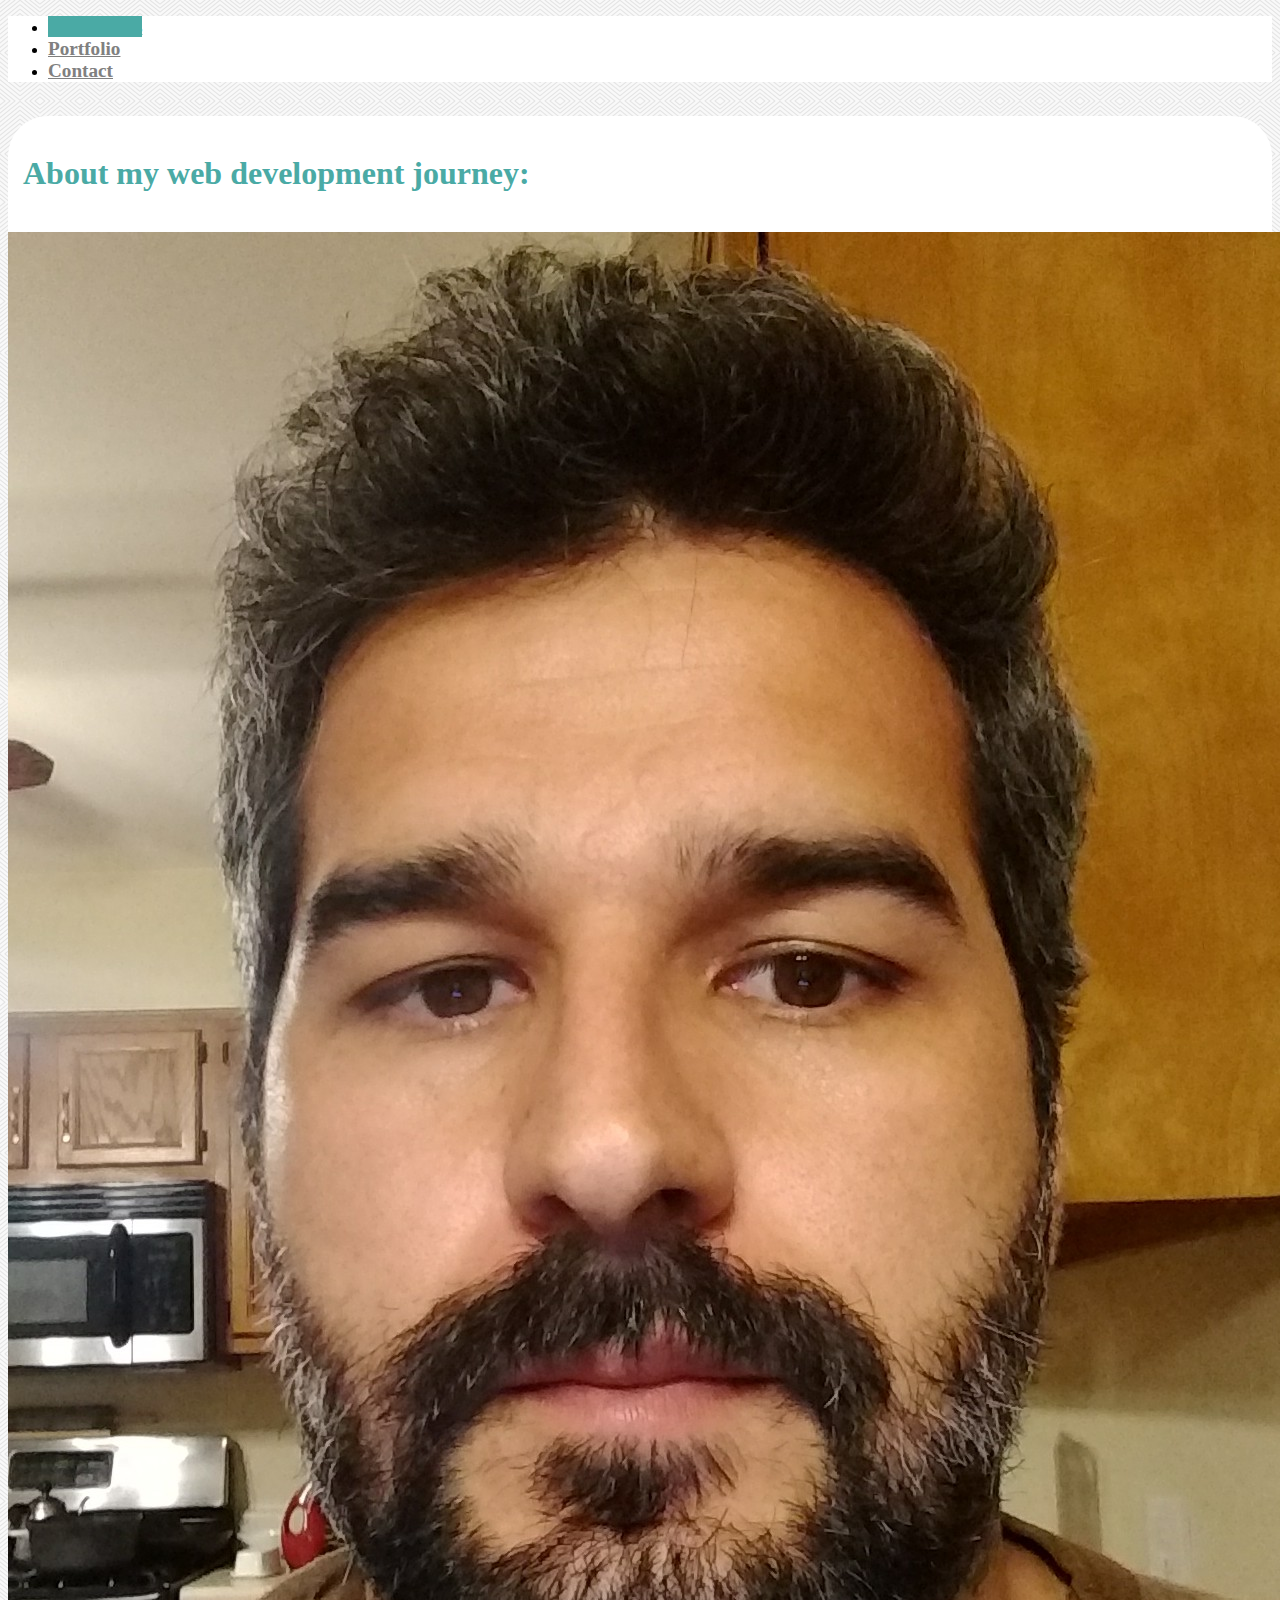
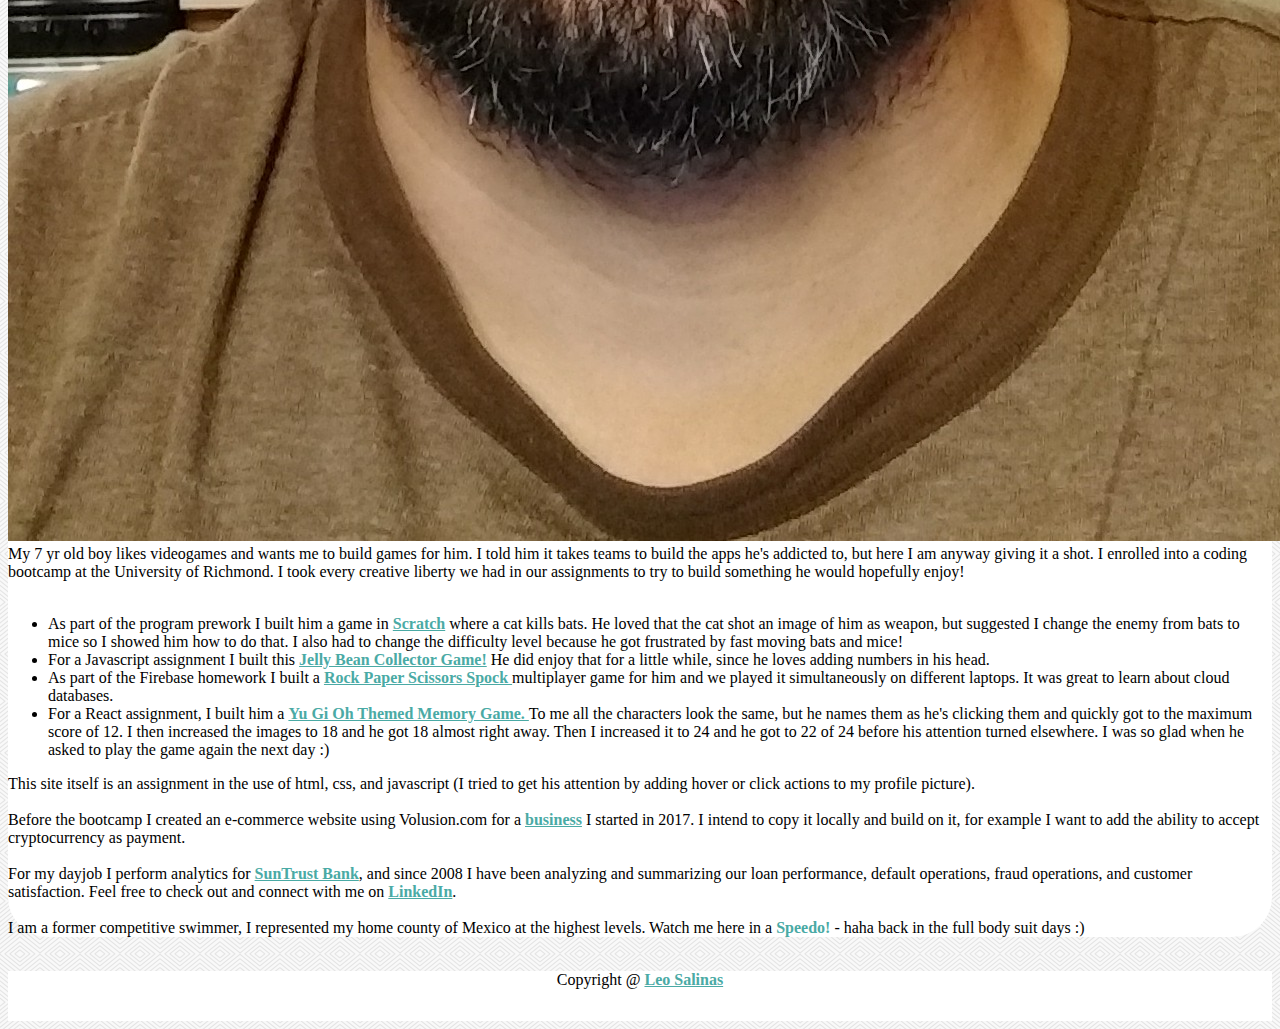
<file: index.html>
<!doctype html>
<html lang="en">

<head>
  <!-- Required meta tags -->
  <meta charset="utf-8">
  <meta name="viewport" content="width=device-width, initial-scale=1, shrink-to-fit=no">

  <!-- Bootstrap CSS -->
  <link rel="stylesheet" href="https://stackpath.bootstrapcdn.com/bootstrap/4.1.1/css/bootstrap.min.css" integrity="sha384-WskhaSGFgHYWDcbwN70/dfYBj47jz9qbsMId/iRN3ewGhXQFZCSftd1LZCfmhktB"
    crossorigin="anonymous">
  <link rel="stylesheet" type="text/css" href="assets/css/style.css">
  <title>My Bootstrapped Portfolio</title>

</head>



<header>

  <div class="container">

    <ul class="nav nav-pills nav-fill navbar-light" style="background-color: #ffffff;">
      <li class="nav-item">
        <a class="nav-link active" href="index.html" style="background-color:#4aaaa5; font-weight:bolder; font-size:larger">
          Leo Salinas</a>
      </li>
      <li class="nav-item">
        <a class="nav-link" href="portfolio.html" style="color: gray; font-weight:bolder; font-size:larger">Portfolio</a>
      </li>
      <li class="nav-item ">
        <a class="nav-link" href="contact.html" style="color: gray; font-weight:bolder; font-size:larger">Contact</a>
      </li>
      <!-- <li class="nav-item ">
        <a class="nav-link" href="rateme.html" style="color: gray; font-weight:bolder; font-size:larger">Rate me</a>
      </li> -->
    </ul>

  </div>

  <br>

</header>

<!-- *********************************** CHANGING BODY ******************************************************* -->

<body background="assets/images/whirlpool.png">

  <div class="container" style="background-color:#ffffff">
    <div class="row">
      <div class="page-header" style="color:#4aaaa5; font-weight:bolder; margin-left: 15px">
        <br>
        <h1>About my web development journey:</h1>
      </div>
      <br>
    </div>
    <div class="row">
      <div class="col-md-3">
        <img class="img-fluid" src="assets/images/default.jpg" onmouseover="hoverpic(this);" onmouseout="unhover(this);" onclick="clickpic(this);">
      </div>


      <div class="col-md-9">

        My 7 yr old boy likes videogames and wants me to build games for him. I told him it takes teams to build the apps he's addicted
        to, but here I am anyway giving it a shot. I enrolled into a coding bootcamp at the University of Richmond. I took
        every creative liberty we had in our assignments to try to build something he would hopefully enjoy!
        <br></br>

        <ul>
          <li>As part of the program prework I built him a game in
            <a href="https://scratch.mit.edu/projects/217955888/"> Scratch</a> where a cat kills bats. He loved that the cat shot an image of him as weapon, but suggested I change
            the enemy from bats to mice so I showed him how to do that. I also had to change the difficulty level because
            he got frustrated by fast moving bats and mice!</li>
          <li>For a Javascript assignment I built this
            <a href="https://salinasleo.github.io/unit-4-game/">Jelly Bean Collector Game!</a> He did enjoy that for a little while, since he loves adding numbers in his head.</li>
          <li>As part of the Firebase homework I built a
            <a href="https://salinasleo.github.io/RPSLS-Multiplayer/"> Rock Paper Scissors Spock </a> multiplayer game for him and we played it simultaneously on different laptops.
            It was great to learn about cloud databases.</li>
          <li>For a React assignment, I built him a
            <a href="https://salinasleo.github.io/clickyreact/"> Yu Gi Oh Themed Memory Game. </a>To me all the characters look the same, but he names them as he's clicking
            them and quickly got to the maximum score of 12. I then increased the images to 18 and he got 18 almost
            right away. Then I increased it to 24 and he got to 22 of 24 before his attention turned elsewhere. I was so
            glad when he asked to play the game again the next day :)
          </li>
        </ul>


        This site itself is an assignment in the use of html, css, and javascript (I tried to get his attention by adding hover or click actions to my profile picture).
        <br>
        <br> Before the bootcamp I created an e-commerce website using Volusion.com for a
        <a href="http://www.poppedamaranth.com">business</a> I started in 2017. I intend to copy it locally and build on it, for example I want to add the ability
        to accept cryptocurrency as payment.
        <br>
        <br> For my dayjob I perform analytics for
        <a href="http://www.suntrust.com">SunTrust Bank</a>, and since 2008 I have been analyzing and summarizing our loan performance, default operations, fraud
        operations, and customer satisfaction. Feel free to check out and connect with me on
        <a href="http://www.linkedin.com/in/leo-salinas-67b541a">LinkedIn</a>.
        <br>
        <br> I am a former competitive swimmer, I represented my home county of Mexico at the highest levels. Watch me here in
        a
        <span class="hiddentxt">
          <a href="assets/images/athens.jpg">Speedo! </a>
        </span> - haha back in the full body suit days :)
        <span class="hiddenimg">
          <img src="assets/images/athens.jpg" width="250" />
        </span>

      </div>
    </div>

  </div>

  <br>

  <!-- *********************************** END CHANGING BODY ******************************************************* -->

  <div class="container">
    <div class="footer" style="background-color:#ffffff">
      <nav class="navbar sticky-top ">
        <p class="navbar-brand" style="text-align: center; width:100%">Copyright @
          <a href="https://github.com/salinasleo/">Leo Salinas</a>
        </p>
      </nav>
    </div>
  </div>

  <script src="https://code.jquery.com/jquery-3.3.1.slim.min.js" integrity="sha384-q8i/X+965DzO0rT7abK41JStQIAqVgRVzpbzo5smXKp4YfRvH+8abtTE1Pi6jizo"
    crossorigin="anonymous"></script>
  <script src="https://cdnjs.cloudflare.com/ajax/libs/popper.js/1.14.3/umd/popper.min.js" integrity="sha384-ZMP7rVo3mIykV+2+9J3UJ46jBk0WLaUAdn689aCwoqbBJiSnjAK/l8WvCWPIPm49"
    crossorigin="anonymous"></script>
  <script src="https://stackpath.bootstrapcdn.com/bootstrap/4.1.1/js/bootstrap.min.js" integrity="sha384-smHYKdLADwkXOn1EmN1qk/HfnUcbVRZyYmZ4qpPea6sjB/pTJ0euyQp0Mk8ck+5T"
    crossorigin="anonymous"></script>
  <script type="text/javascript" src="assets/js/javascript.js"></script>
</body>




</html>
</file>
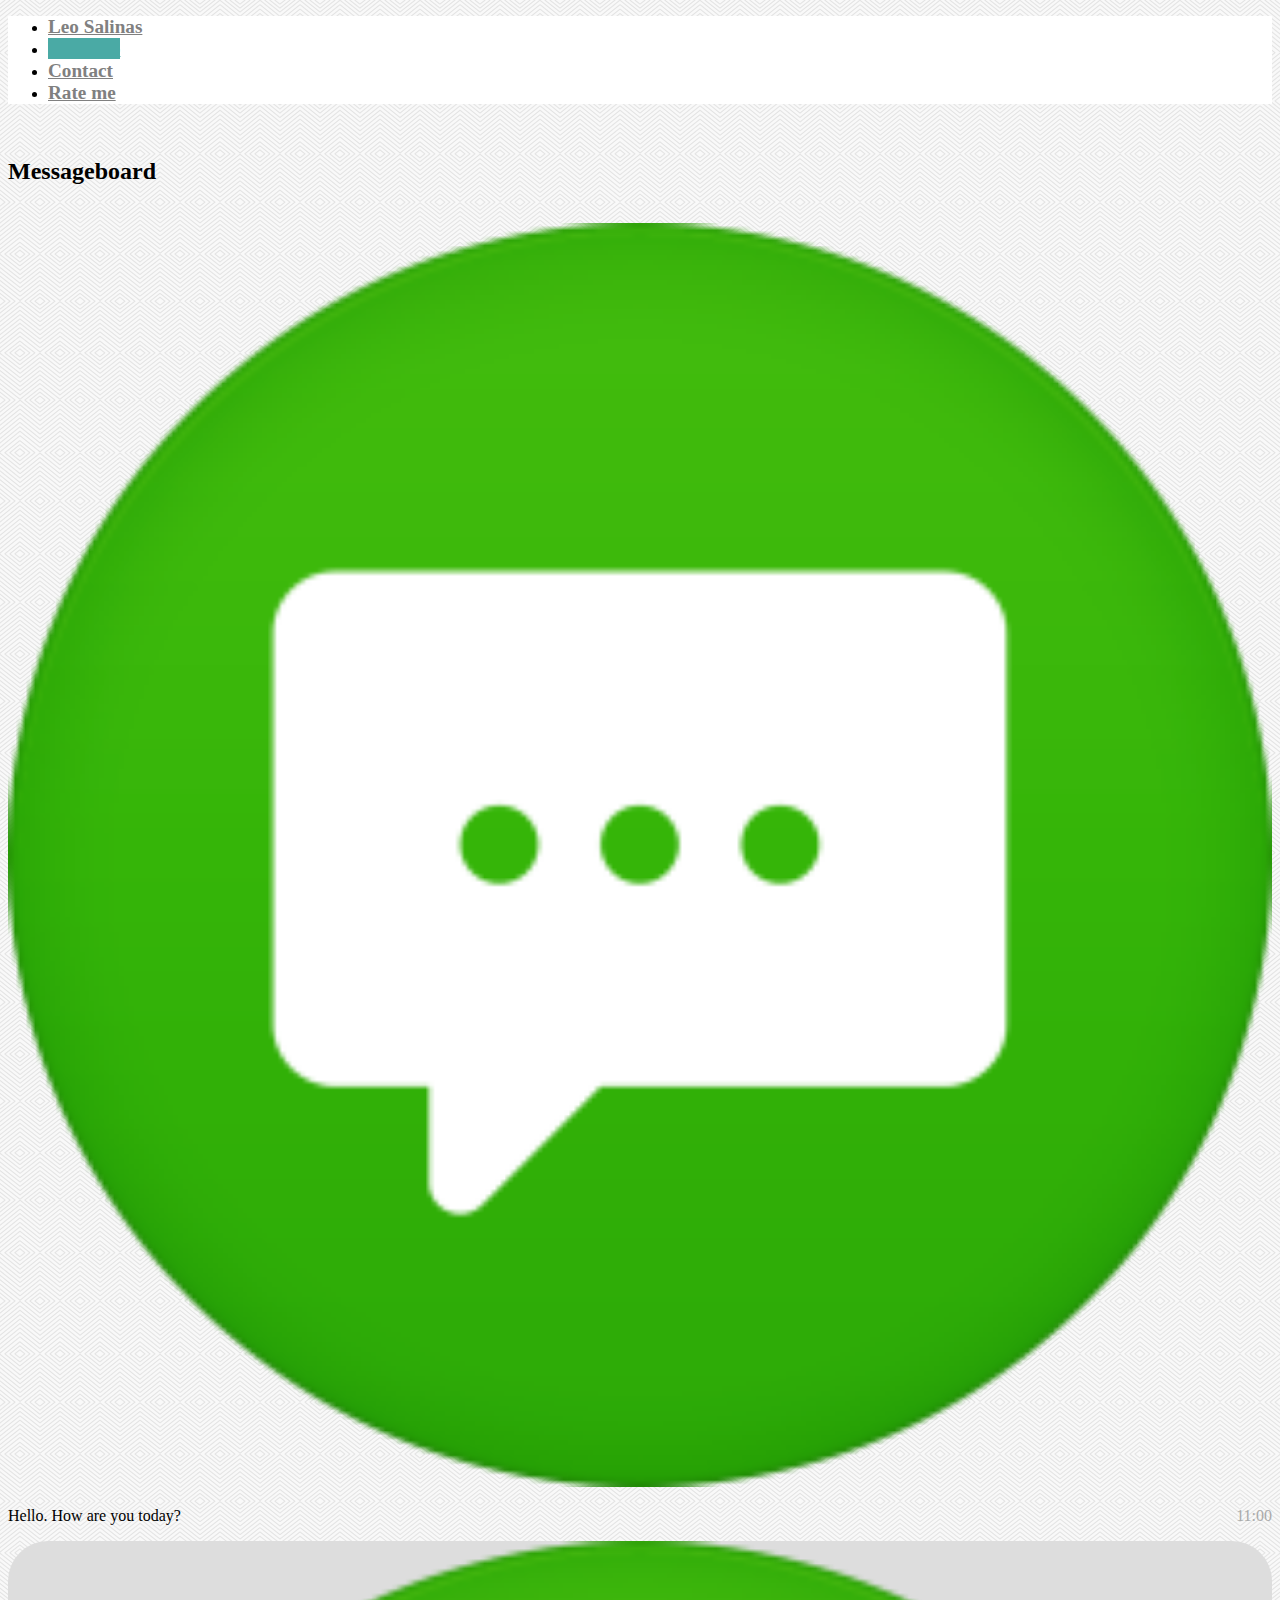
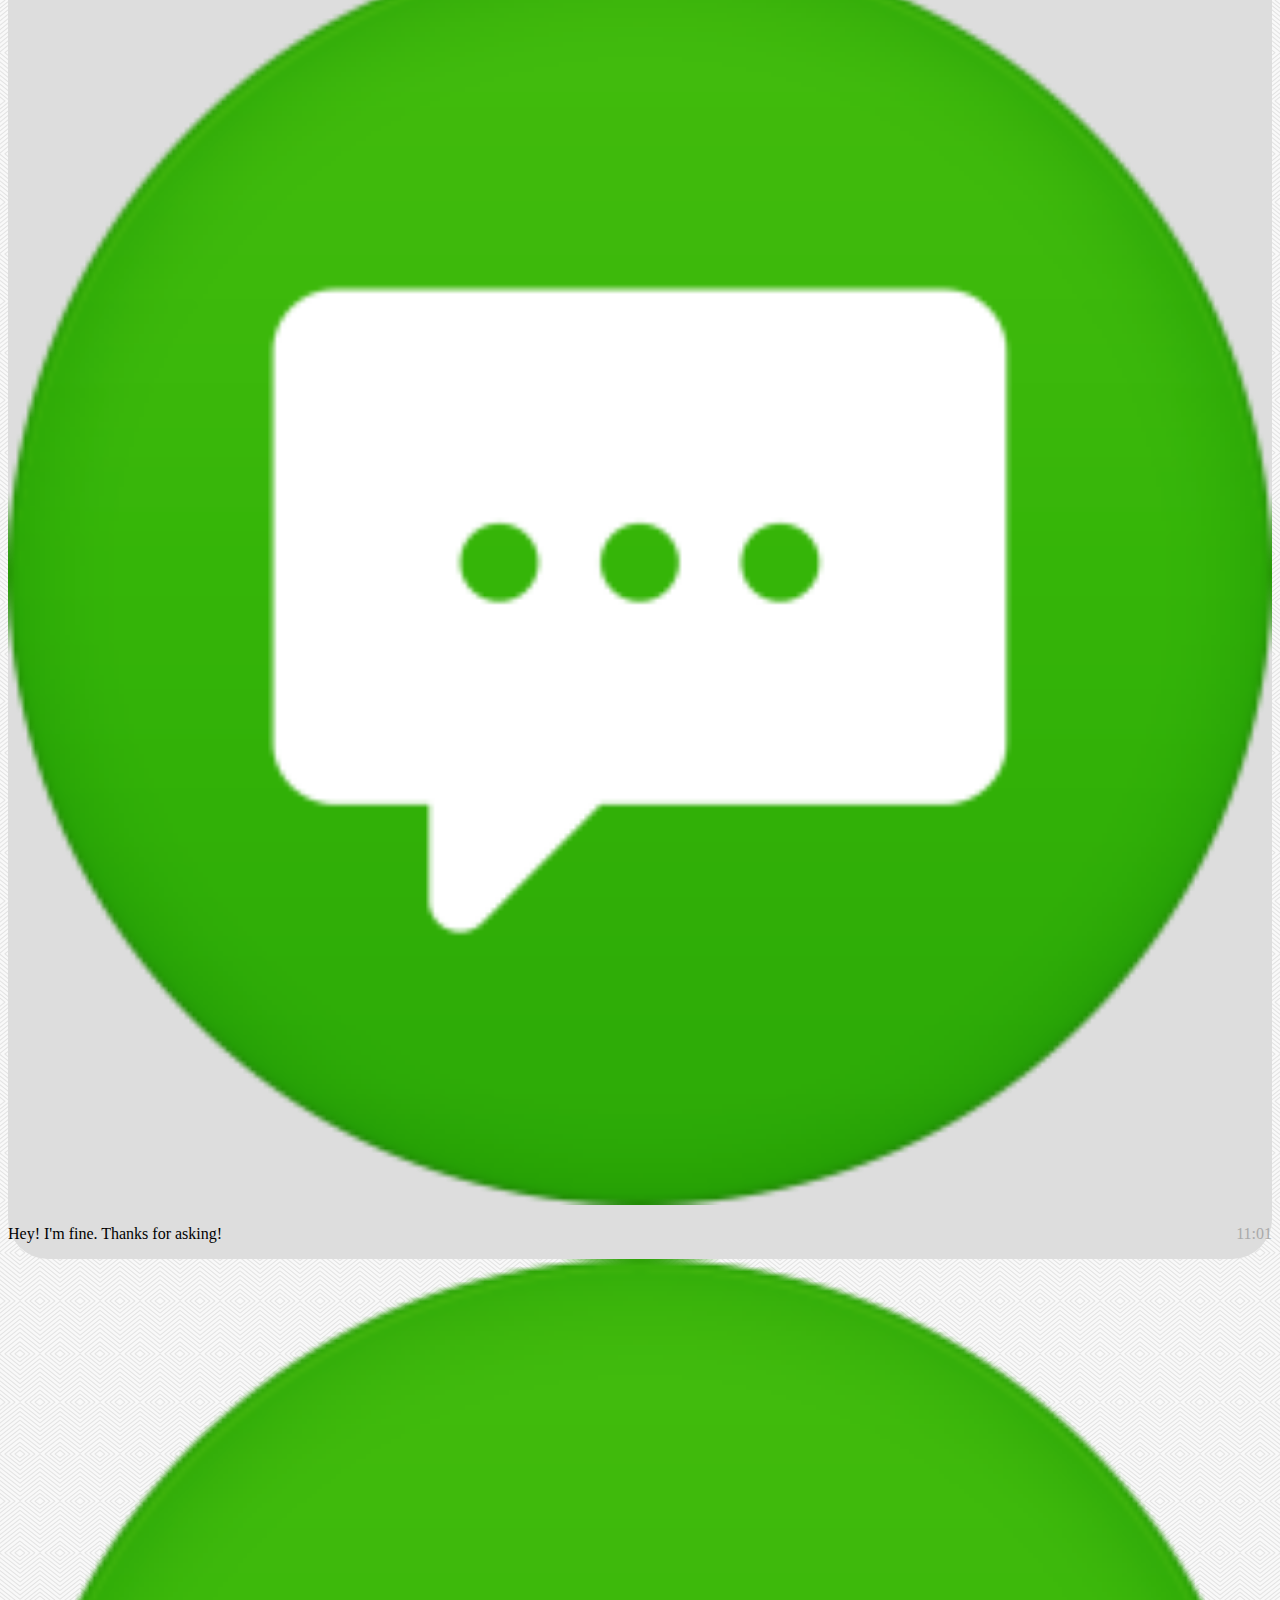
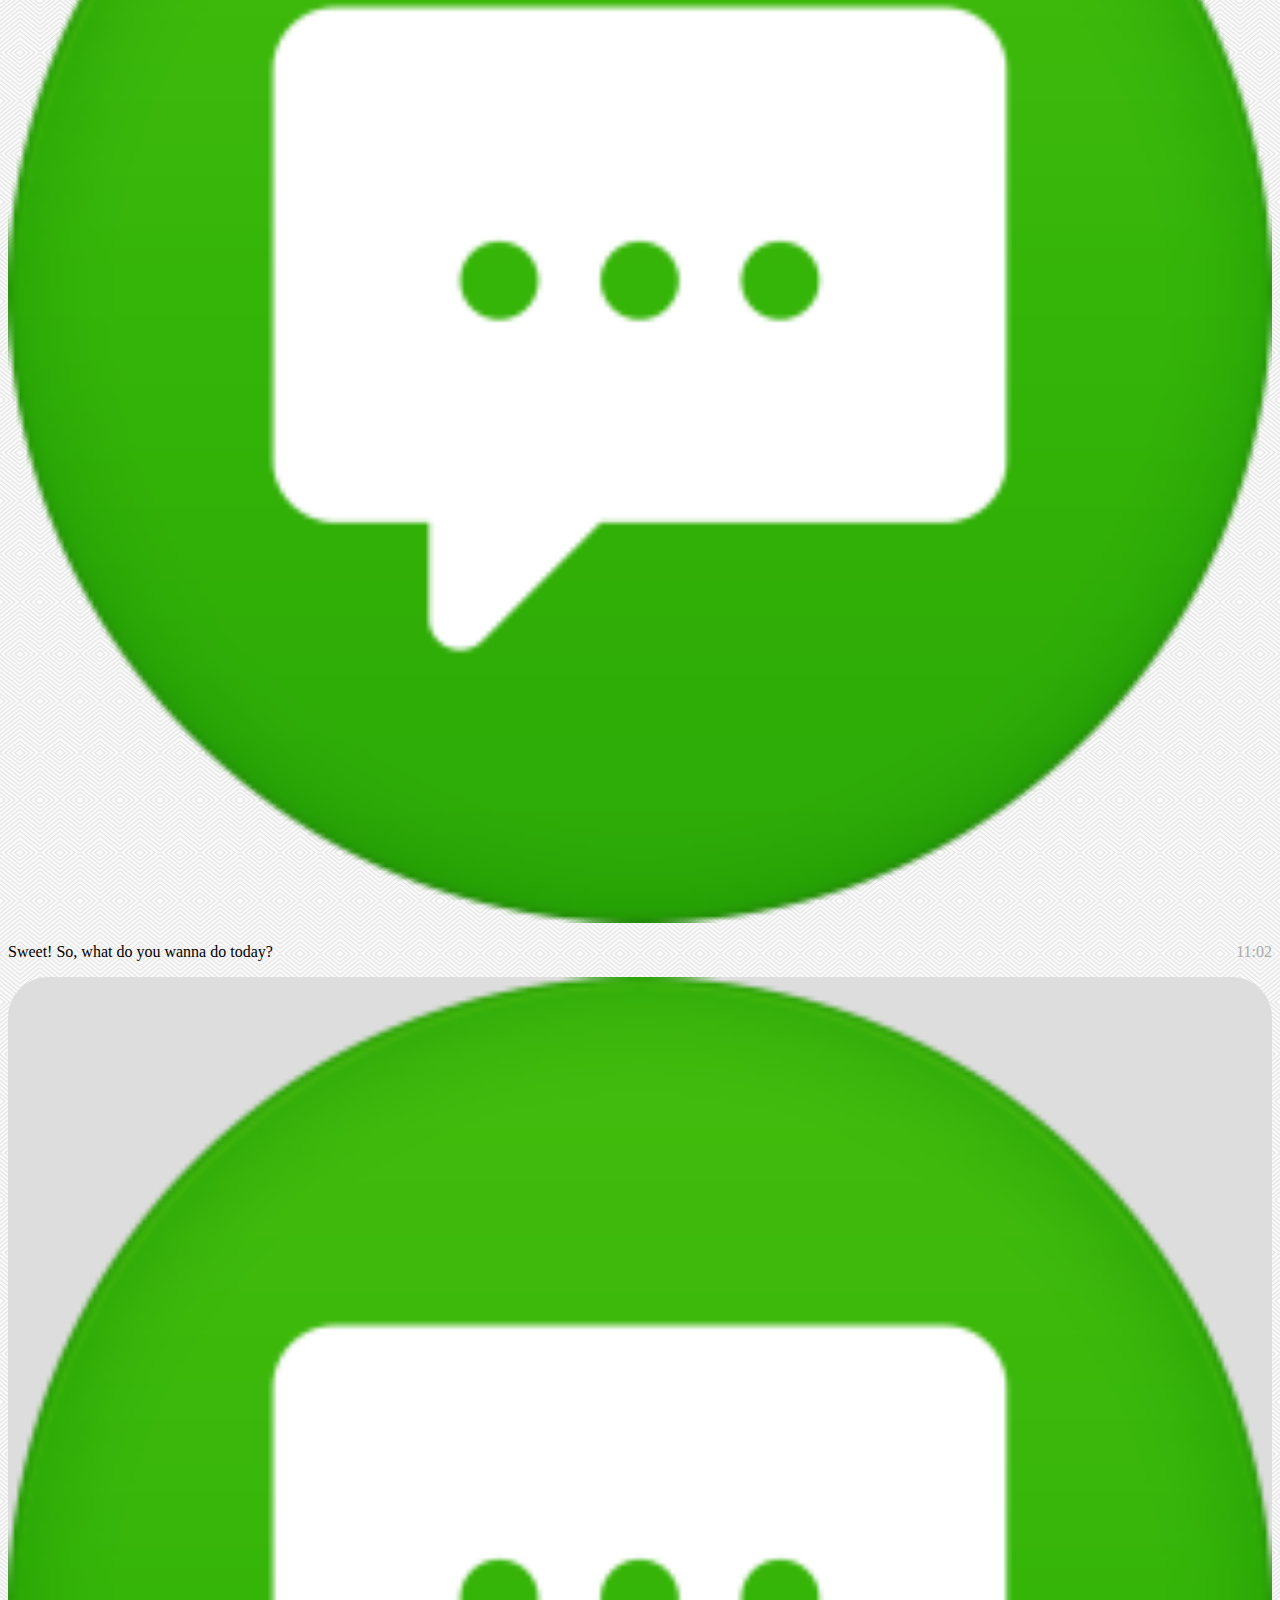
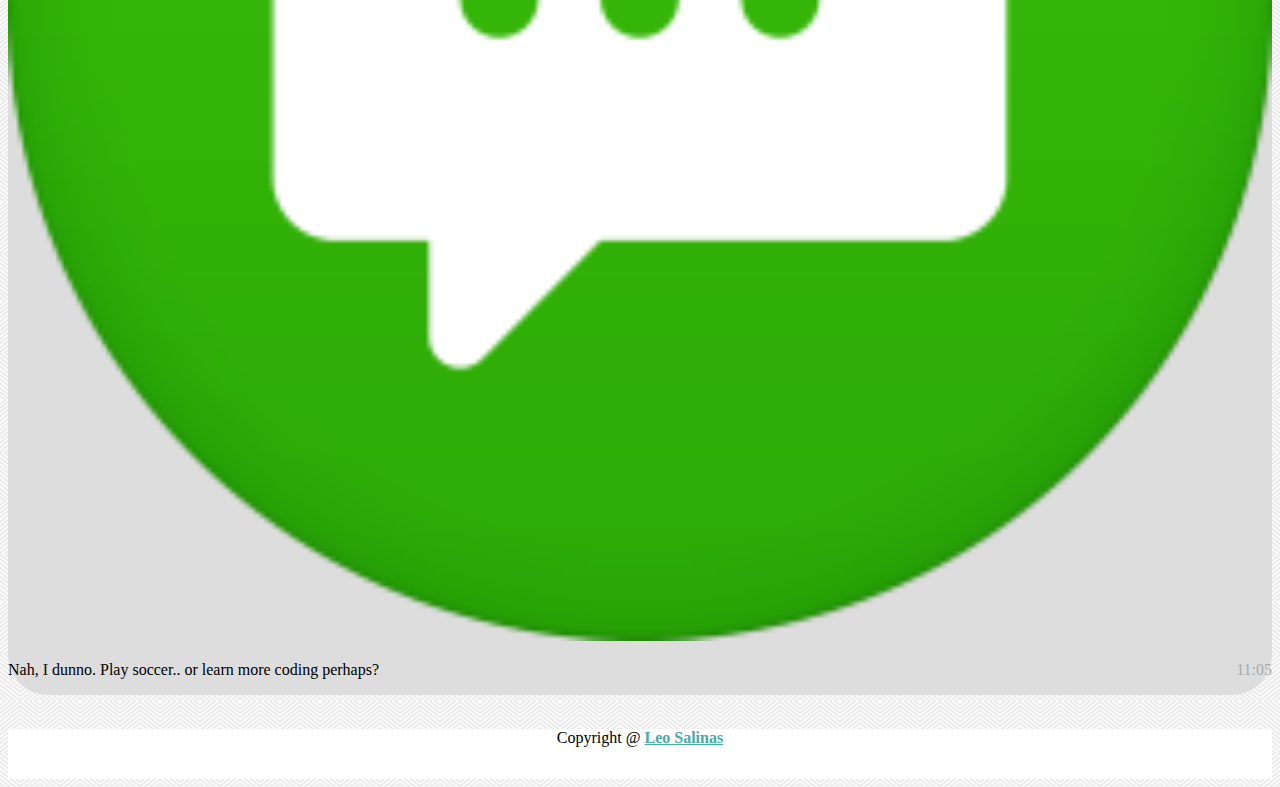
<file: chatwindow.html>
<!doctype html>
<html lang="en">

<head>
    <!-- Required meta tags -->
    <meta charset="utf-8">
    <meta name="viewport" content="width=device-width, initial-scale=1, shrink-to-fit=no">

    <!-- Bootstrap CSS -->
    <link rel="stylesheet" href="https://stackpath.bootstrapcdn.com/bootstrap/4.1.1/css/bootstrap.min.css" integrity="sha384-WskhaSGFgHYWDcbwN70/dfYBj47jz9qbsMId/iRN3ewGhXQFZCSftd1LZCfmhktB"
        crossorigin="anonymous">
    <link rel="stylesheet" type="text/css" href="assets/css/style.css">
    <title>My Bootstrapped Portfolio</title>

</head>



<header>

    <div class="container">

        <ul class="nav nav-pills nav-fill navbar-light" style="background-color: #ffffff;">
            <li class="nav-item">
                <a class="nav-link active" href="index.html" style="color: gray; font-weight:bolder; font-size:larger">
                    Leo Salinas</a>
            </li>
            <li class="nav-item">
                <a class="nav-link" href="portfolio.html" style="background-color:#4aaaa5; font-weight:bolder; font-size:larger">Portfolio</a>
            </li>
            <li class="nav-item ">
                <a class="nav-link" href="contact.html" style="color: gray; font-weight:bolder; font-size:larger">Contact</a>
            </li>
            <li class="nav-item ">
                <a class="nav-link" href="rateme.html" style="color: gray; font-weight:bolder; font-size:larger">Rate me</a>
            </li>
        </ul>

    </div>

    <br>

</header>

<!-- *********************************** CHANGING BODY ******************************************************* -->

<body background="assets/images/whirlpool.png">







    <div class="container">

        <h2>Messageboard</h2>
        <br>



        <div class="container">

            <img src="assets/images/msg.ico" alt="Avatar" style="width:100%;">

            <p>Hello. How are you today?

                <span class="time-right">11:00</span>
            </p>

        </div>



        <div class="container darker">

            <img src="assets/images/msg.ico" alt="Avatar" style="width:100%;">

            <p>Hey! I'm fine. Thanks for asking!

                <span class="time-right">11:01</span>
            </p>

        </div>



        <div class="container">

            <img src="assets/images/msg.ico" alt="Avatar" style="width:100%;">

            <p>Sweet! So, what do you wanna do today?

                <span class="time-right">11:02</span>
            </p>

        </div>



        <div class="container darker">

            <img src="assets/images/msg.ico" alt="Avatar" style="width:100%;">

            <p>Nah, I dunno. Play soccer.. or learn more coding perhaps?

                <span class="time-right">11:05</span>
            </p>



        </div>

    </div>

    <br>
    <!-- *********************************** END CHANGING BODY ******************************************************* -->

    <div class="container">
        <div class="footer" style="background-color:#ffffff">
            <nav class="navbar sticky-top ">
                <p class="navbar-brand" style="text-align: center; width:100%">Copyright @
                    <a href="https://github.com/salinasleo/">Leo Salinas</a>
                </p>
            </nav>
        </div>
    </div>

    <script src="https://code.jquery.com/jquery-3.3.1.slim.min.js" integrity="sha384-q8i/X+965DzO0rT7abK41JStQIAqVgRVzpbzo5smXKp4YfRvH+8abtTE1Pi6jizo"
        crossorigin="anonymous"></script>
    <script src="https://cdnjs.cloudflare.com/ajax/libs/popper.js/1.14.3/umd/popper.min.js" integrity="sha384-ZMP7rVo3mIykV+2+9J3UJ46jBk0WLaUAdn689aCwoqbBJiSnjAK/l8WvCWPIPm49"
        crossorigin="anonymous"></script>
    <script src="https://stackpath.bootstrapcdn.com/bootstrap/4.1.1/js/bootstrap.min.js" integrity="sha384-smHYKdLADwkXOn1EmN1qk/HfnUcbVRZyYmZ4qpPea6sjB/pTJ0euyQp0Mk8ck+5T"
        crossorigin="anonymous"></script>
    <script type="text/javascript" src="assets/js/javascript.js"></script>
</body>




</html>
</file>
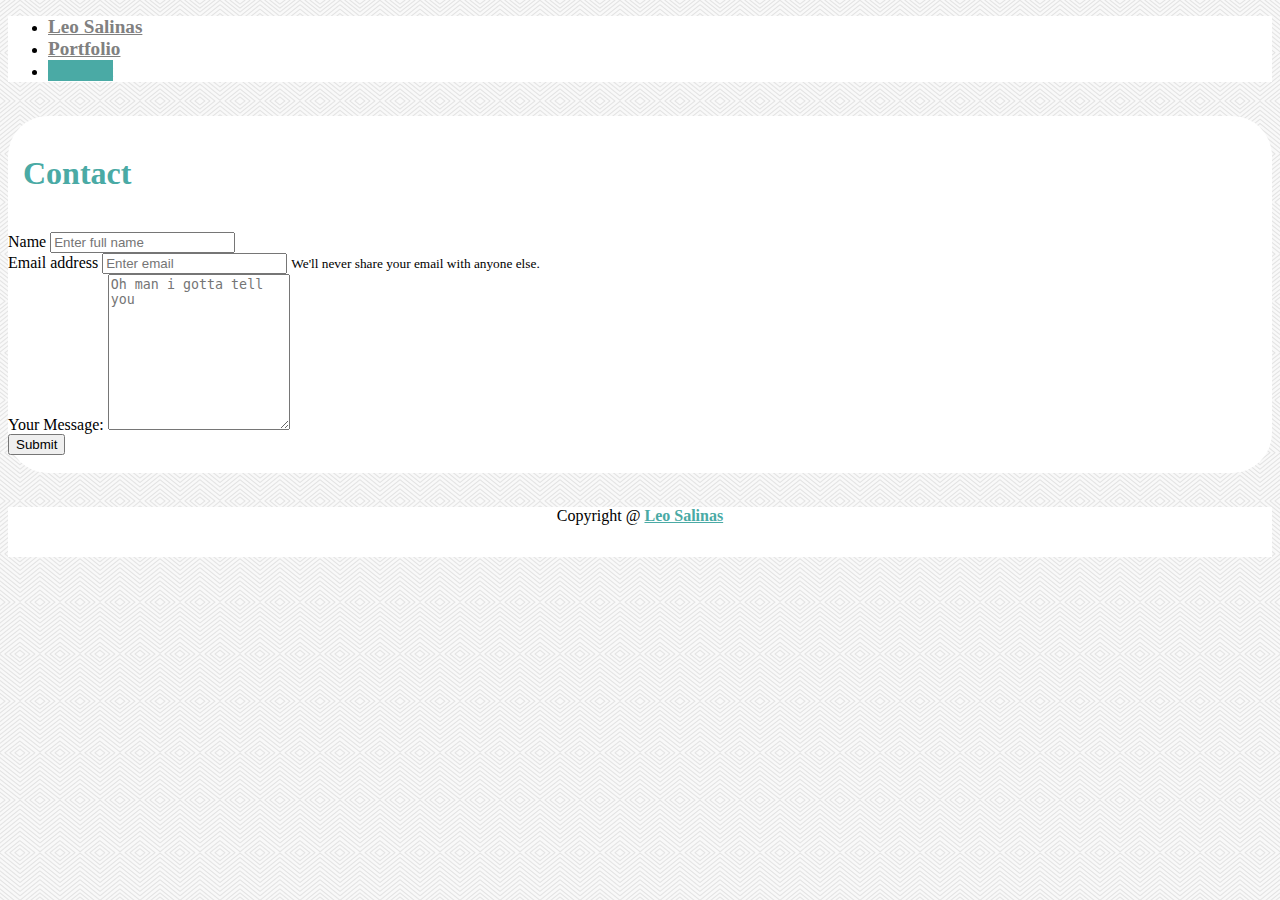
<file: contact.html>
<!doctype html>
<html lang="en">

<head>
  <!-- Required meta tags -->
  <meta charset="utf-8">
  <meta name="viewport" content="width=device-width, initial-scale=1, shrink-to-fit=no">

  <!-- Bootstrap CSS -->
  <link rel="stylesheet" href="https://stackpath.bootstrapcdn.com/bootstrap/4.1.1/css/bootstrap.min.css" integrity="sha384-WskhaSGFgHYWDcbwN70/dfYBj47jz9qbsMId/iRN3ewGhXQFZCSftd1LZCfmhktB"
    crossorigin="anonymous">
  <link rel="stylesheet" type="text/css" href="assets/css/style.css">
  <title>My Bootstrapped Portfolio</title>

</head>



<header>

    <div class="container">

        <ul class="nav nav-pills nav-fill navbar-light" style="background-color: #ffffff;">
          <li class="nav-item">
            <a class="nav-link" href="index.html" style="color: gray;  font-weight:bolder; font-size:larger">
              Leo Salinas</a>
          </li>
          <li class="nav-item">
            <a class="nav-link" href="portfolio.html" style="color: gray; font-weight:bolder; font-size:larger">Portfolio</a>
          </li>
          <li class="nav-item ">
            <a class="nav-link active" href="contact.html" href="index.html" style="background-color:#4aaaa5; font-weight:bolder; font-size:larger">Contact</a>
          </li>
          <!-- <li class="nav-item ">
            <a class="nav-link" href="rateme.html" style="color: gray; font-weight:bolder; font-size:larger">Rate me</a>
          </li> -->
        </ul>
    
      </div>

  <br>

</header>

<!-- *********************************** CHANGING BODY ******************************************************* -->
    <body background="assets/images/whirlpool.png">


    <div class="container" style= "background-color:#ffffff">
        <div class="row">
            <div class="page-header" style= "color:#4aaaa5; font-weight:bolder; margin-left: 15px">
                <br>
                <h1>Contact</h1>
            </div> 
            <br>
        </div>
       
        
        <form>
                <div class="form-group">
                  <label for="exampleName">Name</label>
                  <input type="name" class="form-control" id="exampleName" aria-describedby="nameHelp" placeholder="Enter full name">
                  <br>
                  <label for="exampleInputEmail1">Email address</label>
                  <input type="email" class="form-control" id="exampleInputEmail1" aria-describedby="emailHelp" placeholder="Enter email">
                  <small id="emailHelp" class="form-text text-muted">We'll never share your email with anyone else.</small>
                </div>
               
                <div class="form-group">
                  <label for="exampleMessage">Your Message:</label>
                  <textarea class="form-control" id="exampleFormControlTextarea1" rows="10" placeholder="Oh man i gotta tell you"></textarea> 
                </div>
             
                <button type="submit" class="btn btn-primary">Submit</button>
              </form>
              <br>
         
    </div>

    <br>
      <!-- *********************************** END CHANGING BODY ******************************************************* -->

  <div class="container">
      <div class="footer" style="background-color:#ffffff">
        <nav class="navbar sticky-top ">
          <p class="navbar-brand" style="text-align: center; width:100%">Copyright @
            <a href="https://github.com/salinasleo/">Leo Salinas</a>
          </p>
        </nav>
      </div>
    </div>
  
    <script src="https://code.jquery.com/jquery-3.3.1.slim.min.js" integrity="sha384-q8i/X+965DzO0rT7abK41JStQIAqVgRVzpbzo5smXKp4YfRvH+8abtTE1Pi6jizo"
      crossorigin="anonymous"></script>
    <script src="https://cdnjs.cloudflare.com/ajax/libs/popper.js/1.14.3/umd/popper.min.js" integrity="sha384-ZMP7rVo3mIykV+2+9J3UJ46jBk0WLaUAdn689aCwoqbBJiSnjAK/l8WvCWPIPm49"
      crossorigin="anonymous"></script>
    <script src="https://stackpath.bootstrapcdn.com/bootstrap/4.1.1/js/bootstrap.min.js" integrity="sha384-smHYKdLADwkXOn1EmN1qk/HfnUcbVRZyYmZ4qpPea6sjB/pTJ0euyQp0Mk8ck+5T"
      crossorigin="anonymous"></script>
    <script type="text/javascript" src="assets/js/javascript.js"></script>
  </body>
  
  
  
  
  </html>
</file>
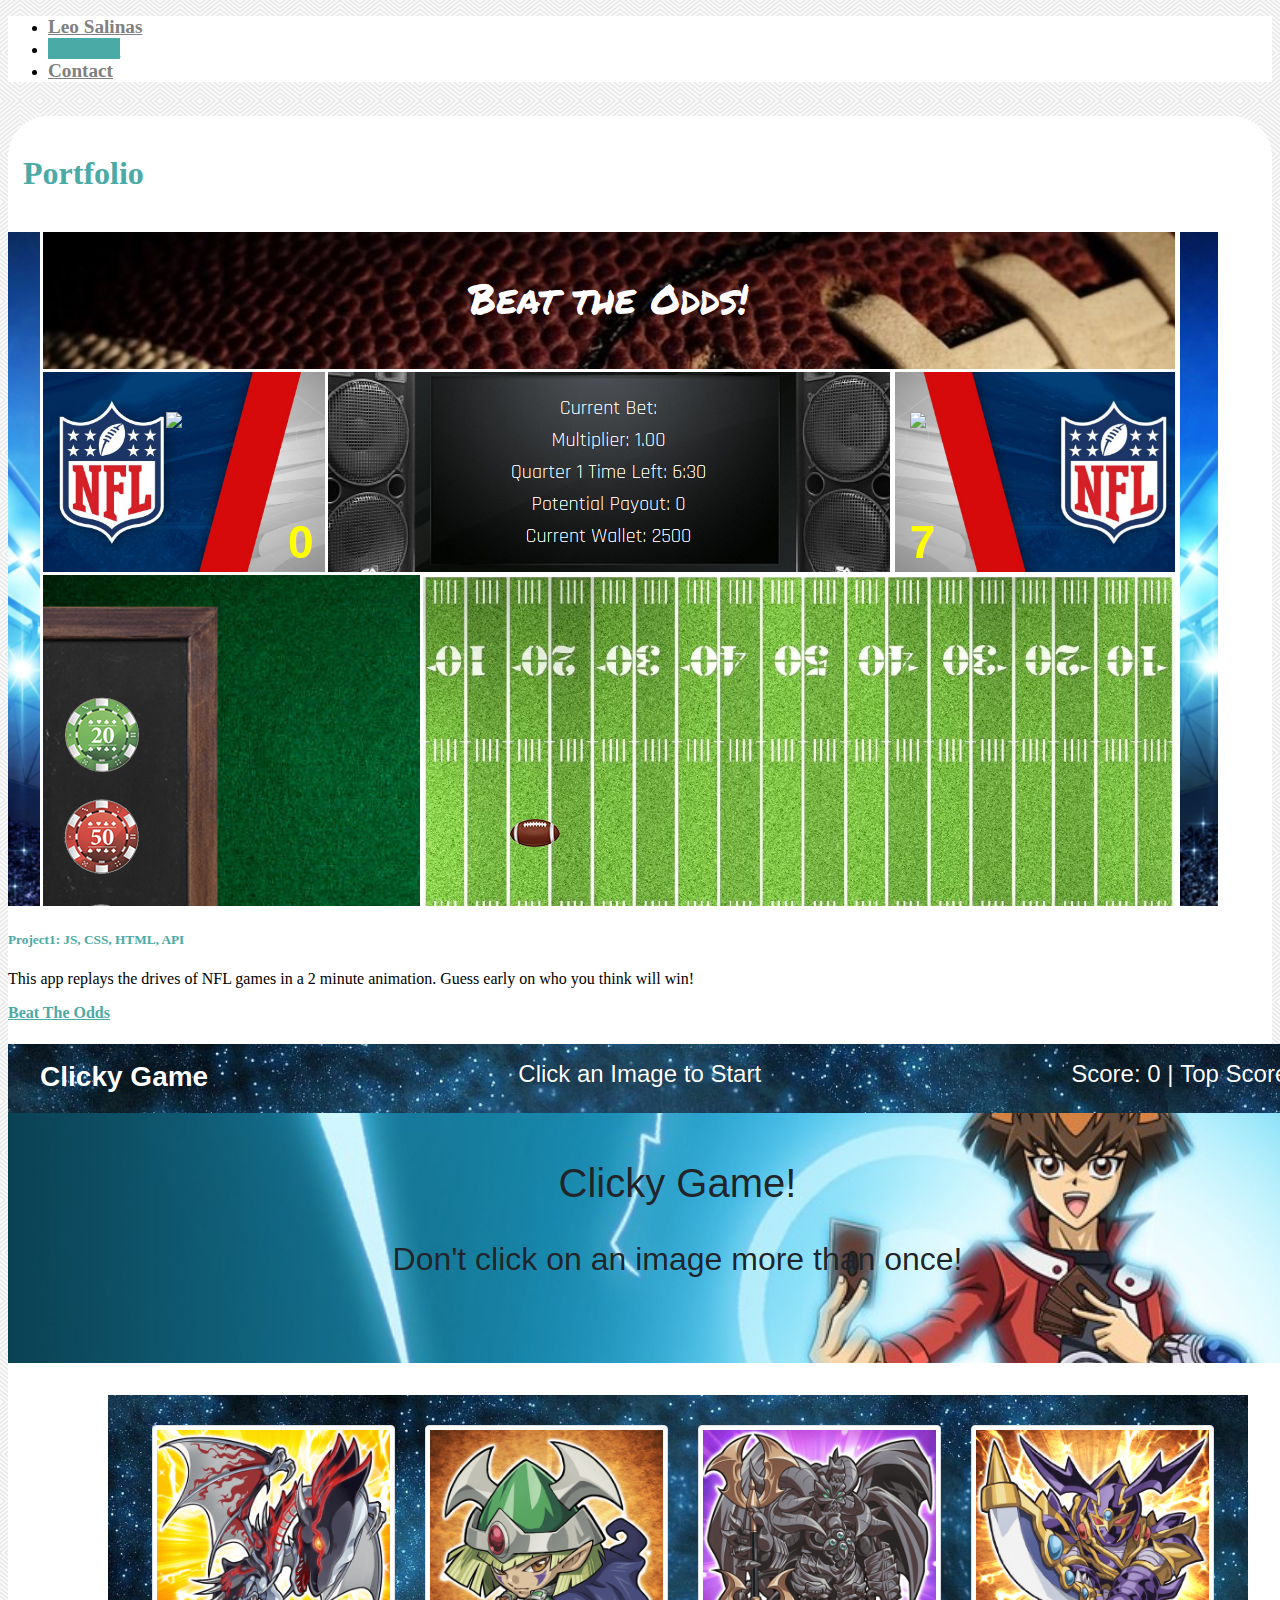
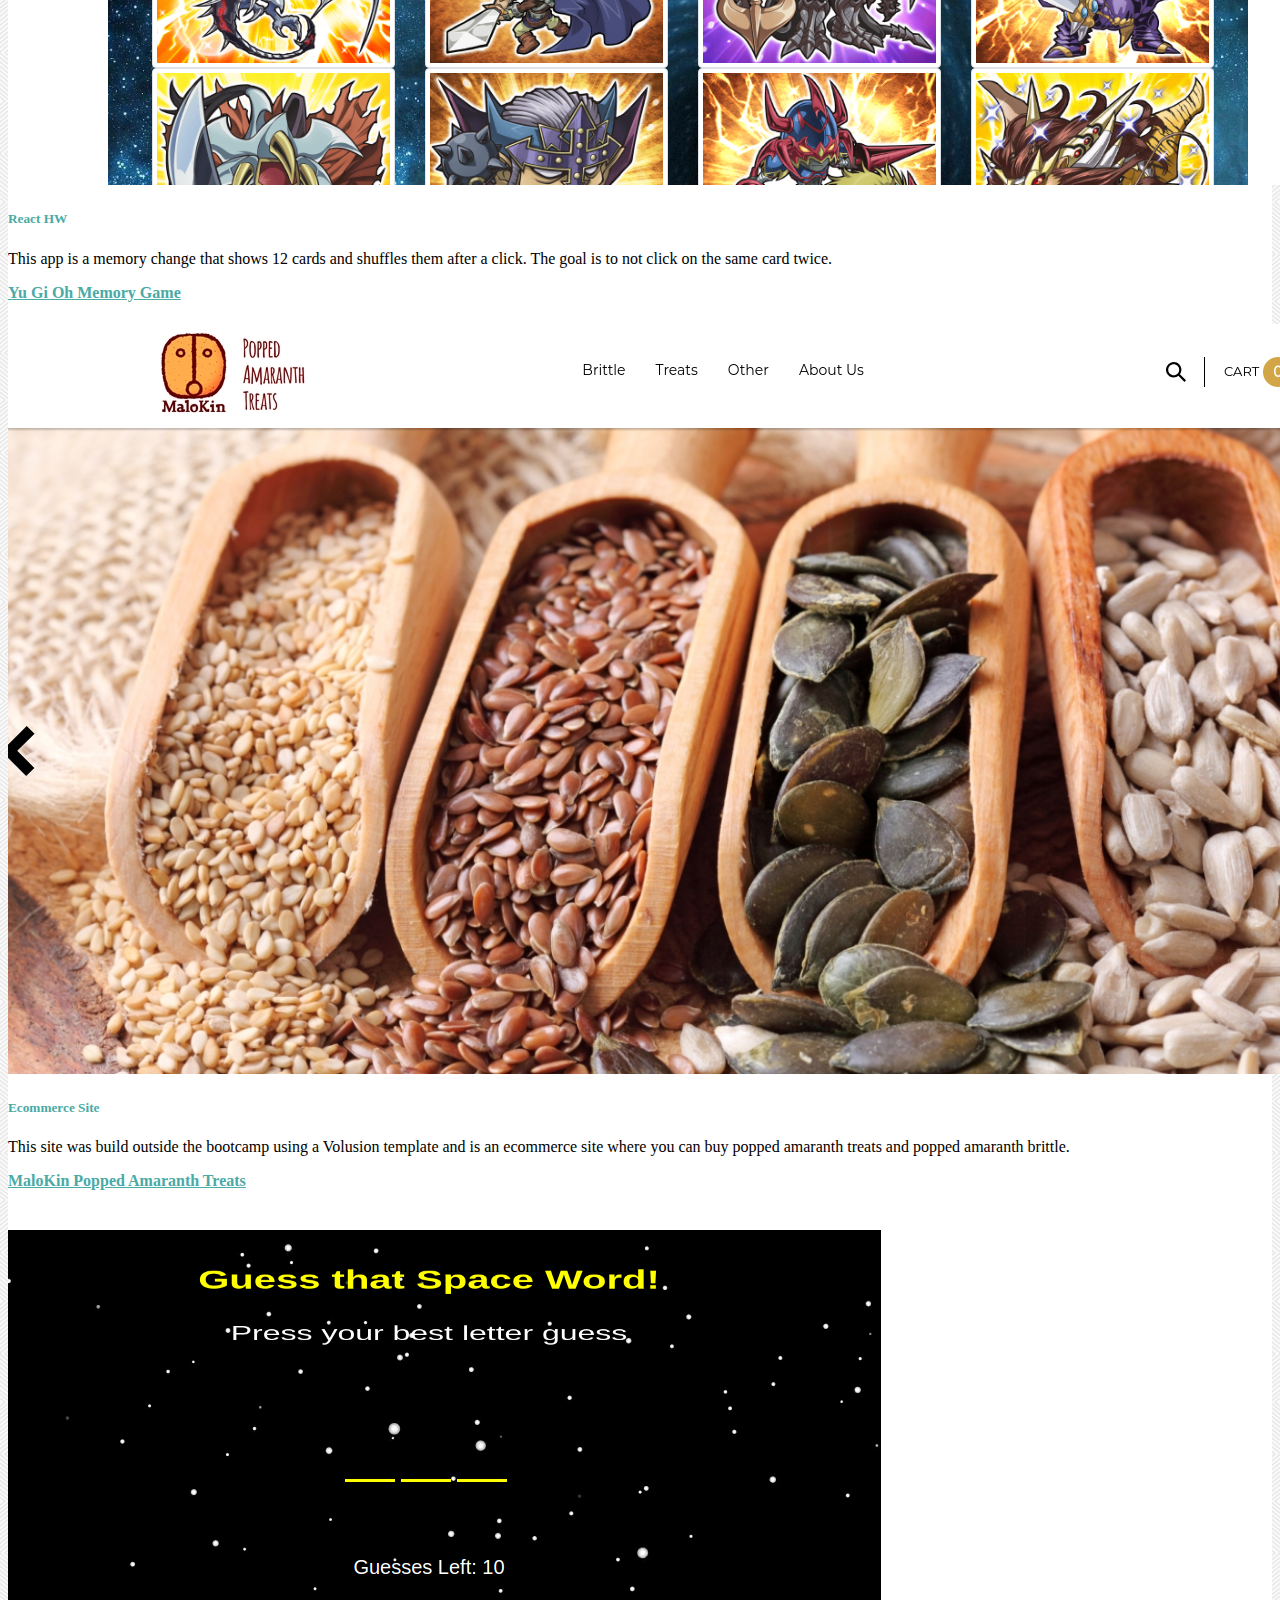
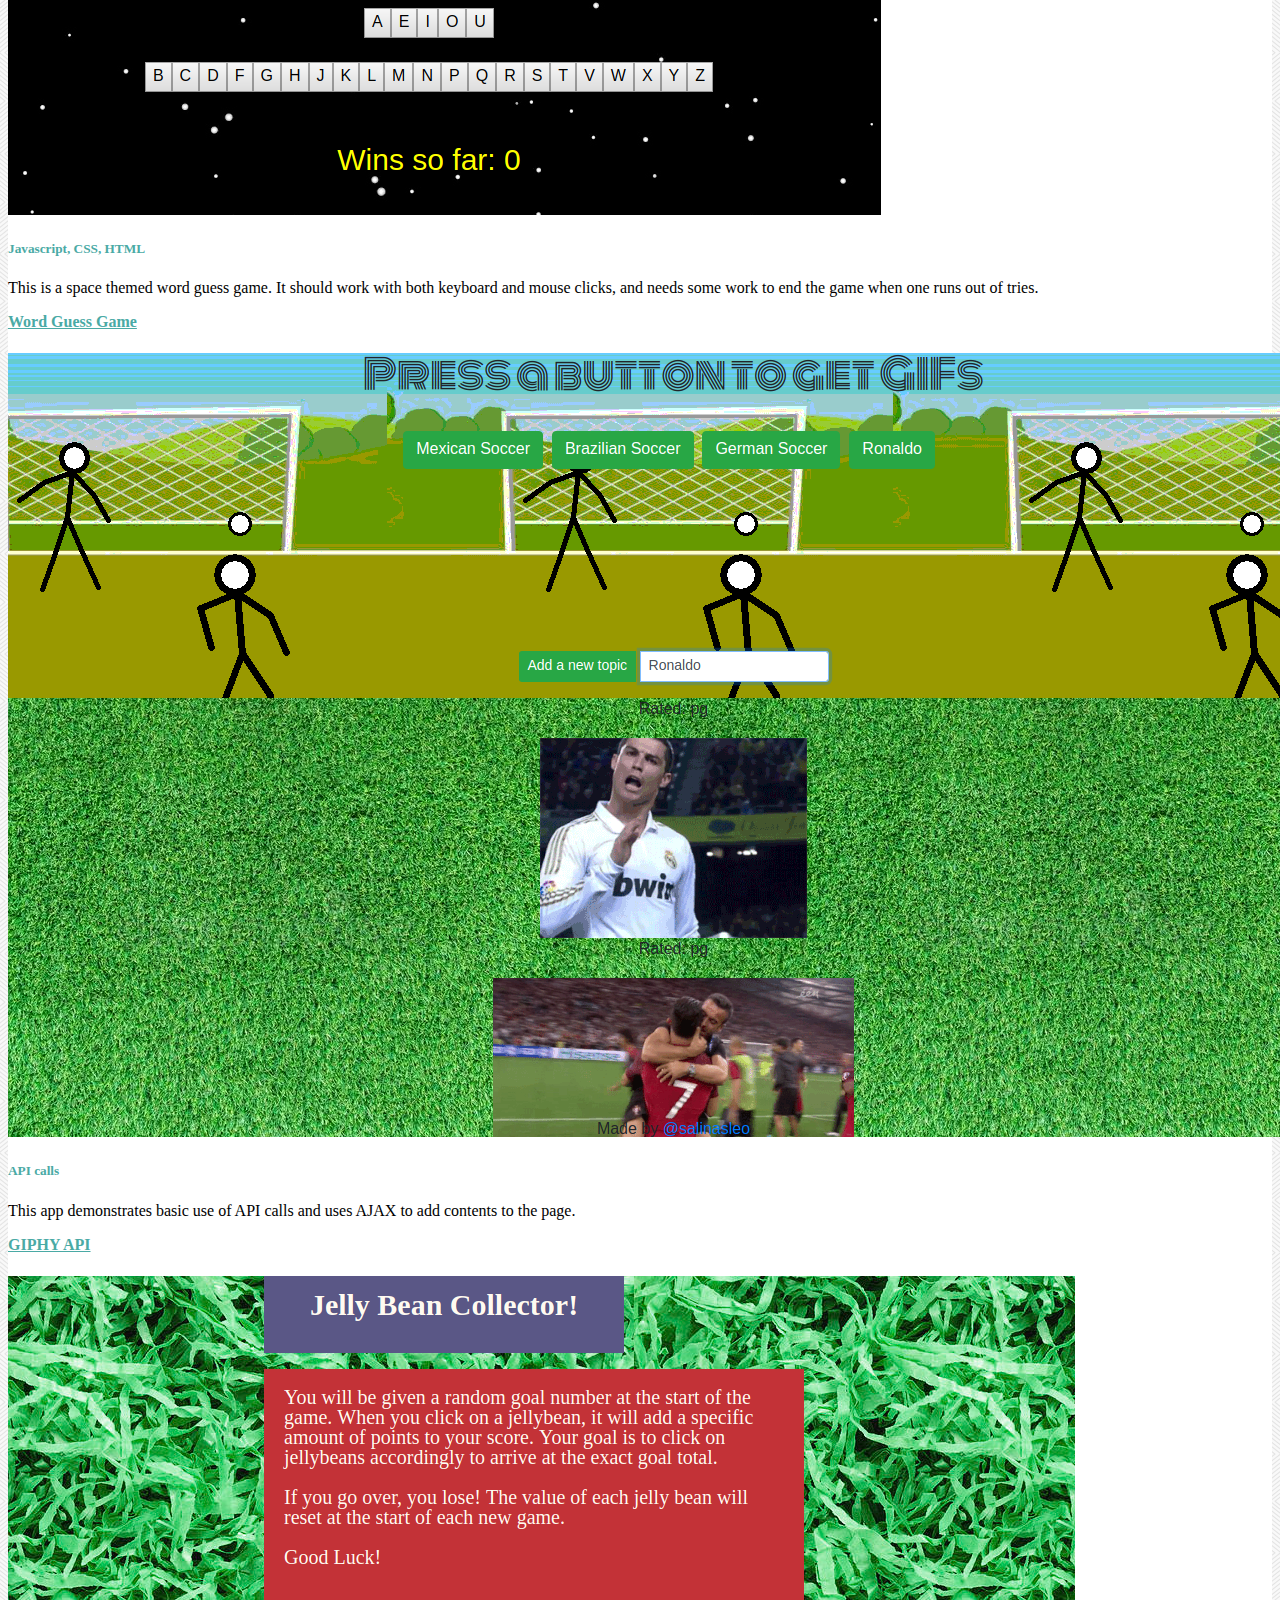
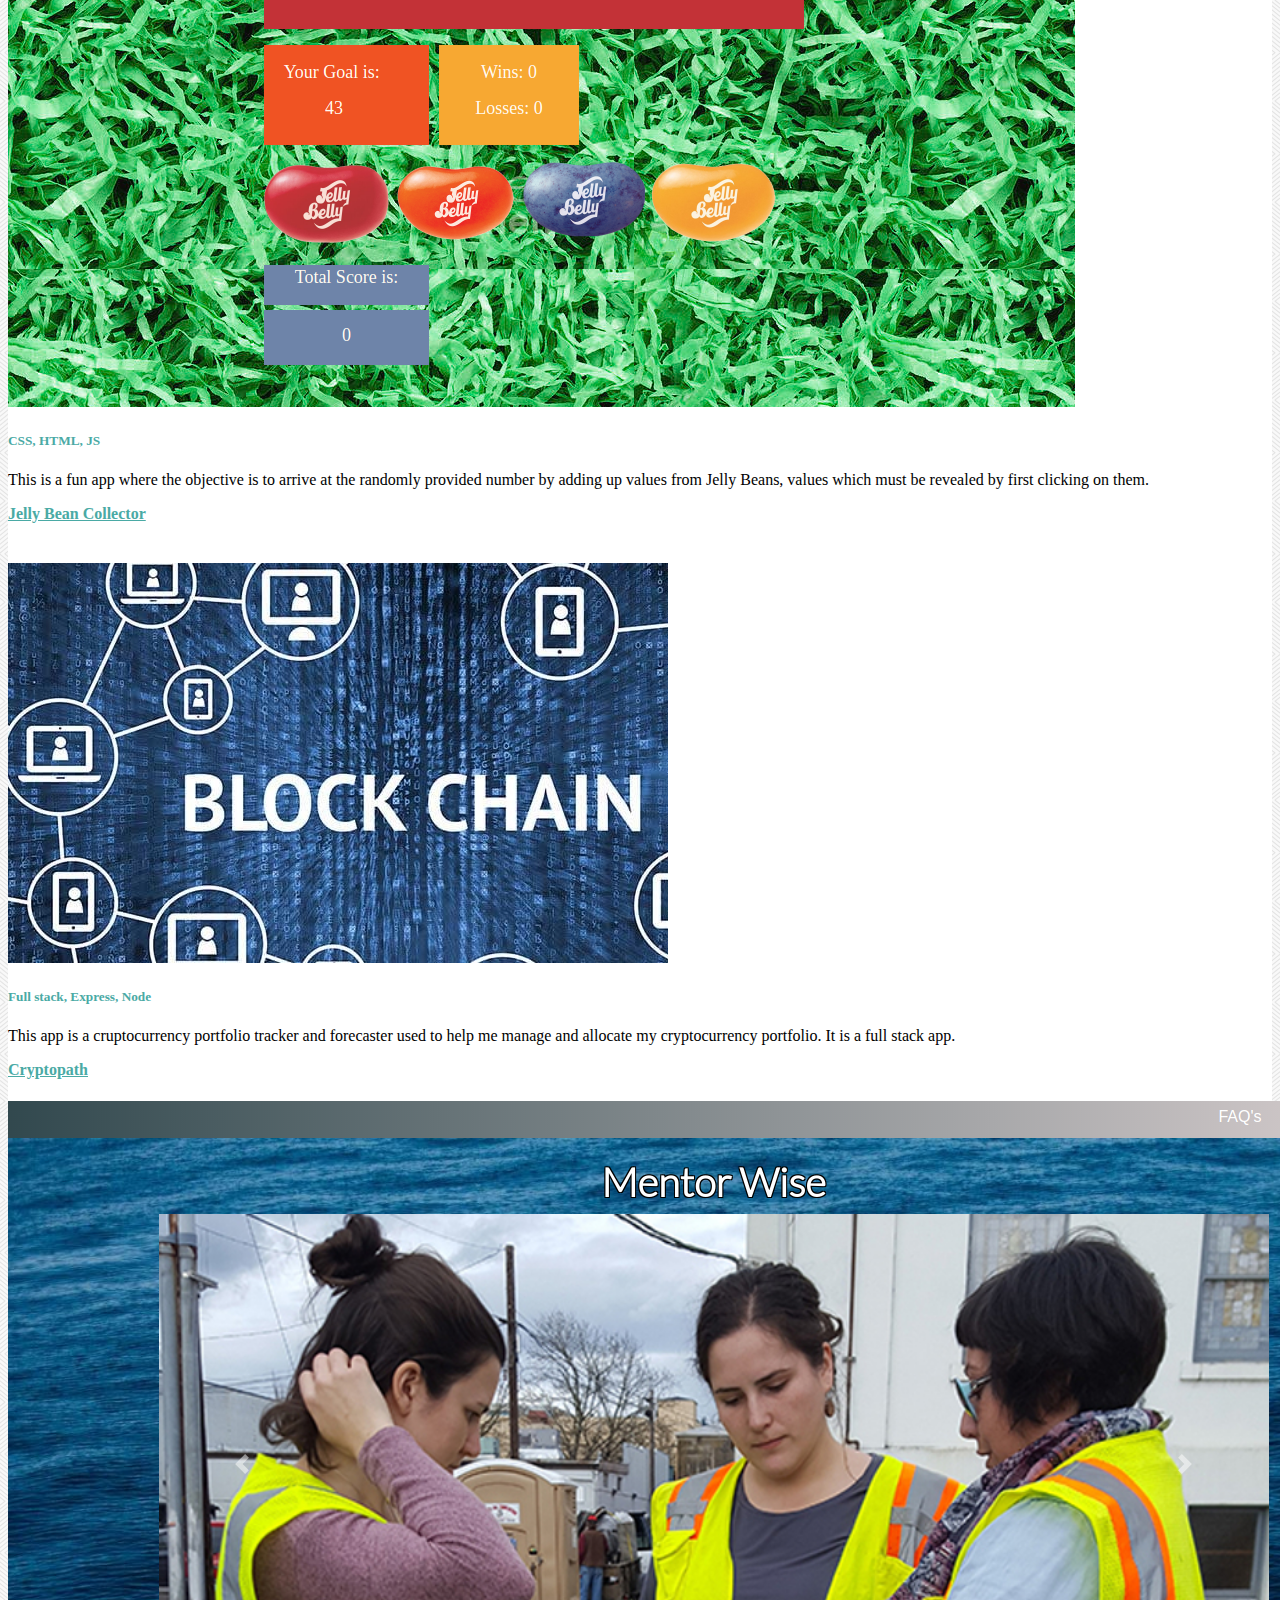
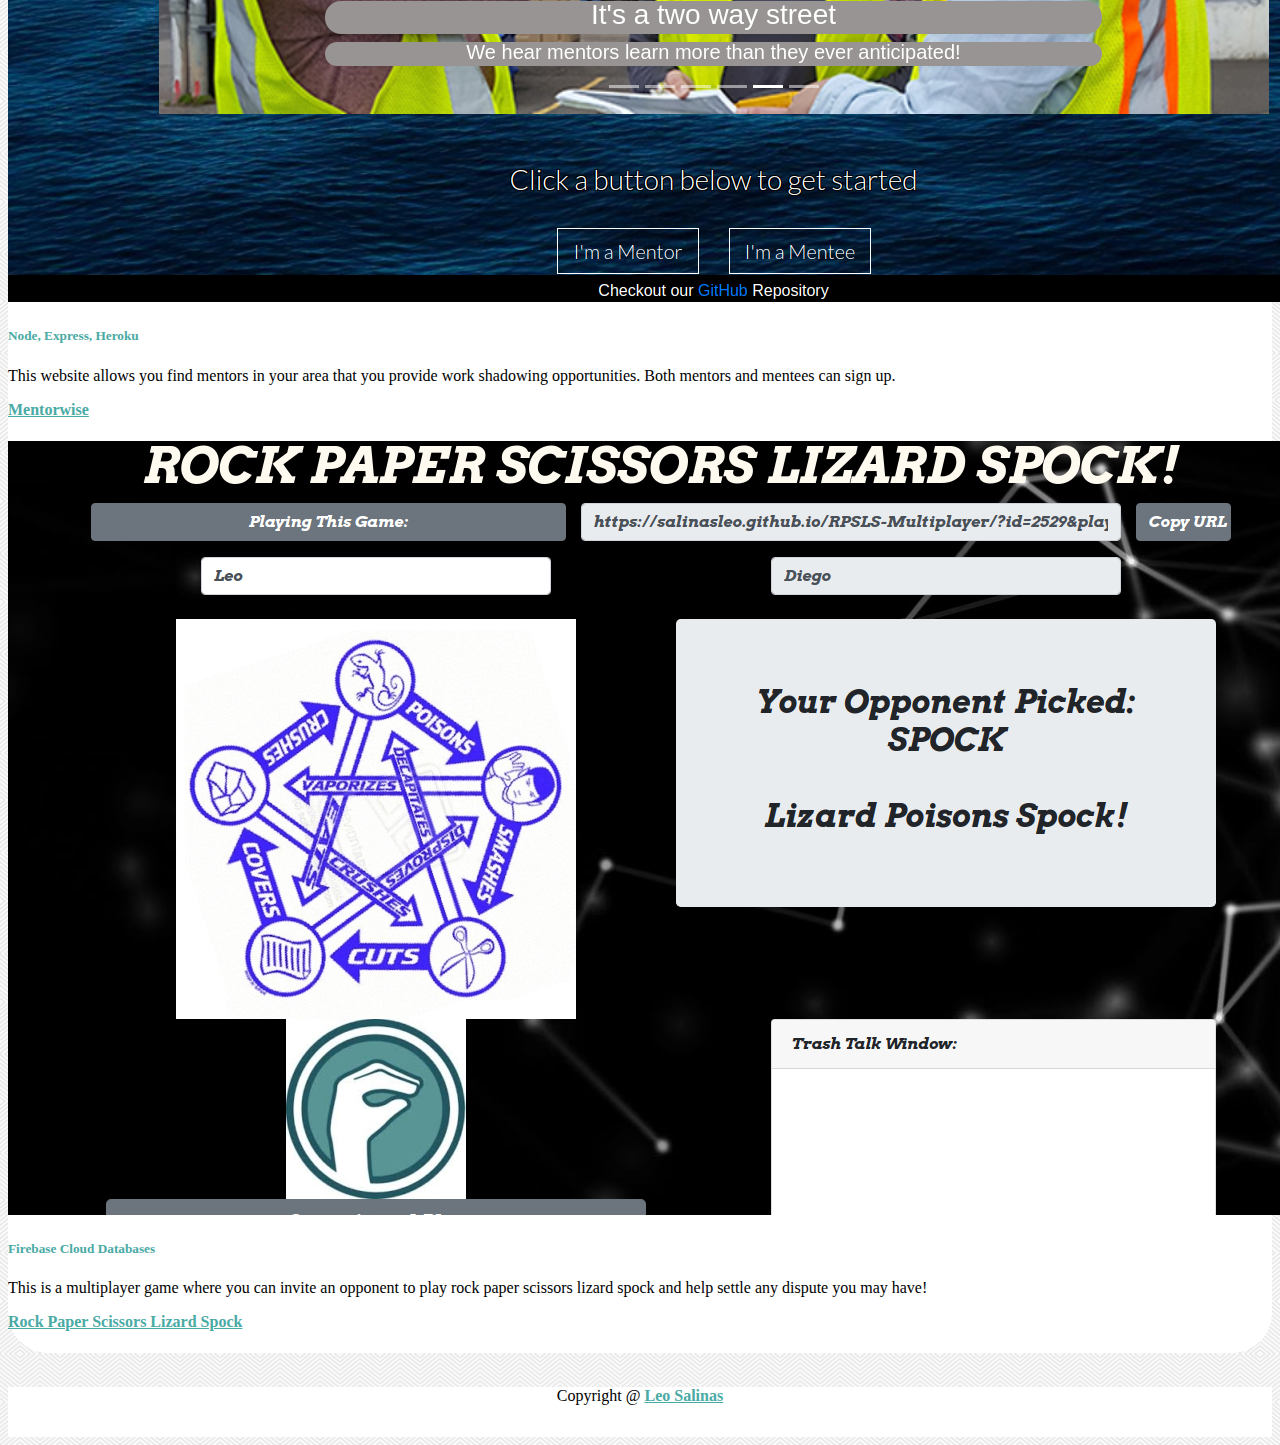
<file: portfolio.html>
<!doctype html>
<html lang="en">

<head>
  <!-- Required meta tags -->
  <meta charset="utf-8">
  <meta name="viewport" content="width=device-width, initial-scale=1, shrink-to-fit=no">

  <!-- Bootstrap CSS -->
  <link rel="stylesheet" href="https://stackpath.bootstrapcdn.com/bootstrap/4.1.1/css/bootstrap.min.css" integrity="sha384-WskhaSGFgHYWDcbwN70/dfYBj47jz9qbsMId/iRN3ewGhXQFZCSftd1LZCfmhktB"
    crossorigin="anonymous">
  <link rel="stylesheet" type="text/css" href="assets/css/style.css">
  <title>My Bootstrapped Portfolio</title>

</head>



<header>

    <div class="container">

        <ul class="nav nav-pills nav-fill navbar-light" style="background-color: #ffffff;">
          <li class="nav-item">
            <a class="nav-link " href="index.html" style="color: gray; font-weight:bolder; font-size:larger">
              Leo Salinas</a>
          </li>
          <li class="nav-item">
            <a class="nav-link active" href="portfolio.html" style="background-color:#4aaaa5; font-weight:bolder; font-size:larger">Portfolio</a>
          </li>
          <li class="nav-item ">
            <a class="nav-link" href="contact.html" style="color: gray; font-weight:bolder; font-size:larger">Contact</a>
          </li>
          <!-- <li class="nav-item ">
            <a class="nav-link" href="rateme.html" style="color: gray; font-weight:bolder; font-size:larger">Rate me</a>
          </li> -->
        </ul>
    
      </div>

  <br>

</header>

<!-- *********************************** CHANGING BODY ******************************************************* -->
    <body background="assets/images/whirlpool.png">

    <div class="container" style= "background-color:#ffffff">
        <div class="row">
            <div class="page-header" style= "color:#4aaaa5; font-weight:bolder; margin-left: 15px">
                <br>
                <h1>Portfolio</h1>
            </div> 
            <br>
        </div>
       
        <div class="card-deck">
          <div class="card">
            <img class="card-img-top" src="assets/images/beatodds.png" alt="Card image cap">
            <div class="card-body">
              <h5 class="card-title">Project1: JS, CSS, HTML, API</h5>
              <p class="card-text">This app replays the drives of NFL games in a 2 minute animation.  Guess early on who you think will win!</p>
            </div>
            <div class="card-footer text-center">
                <a href="https://salinasleo.github.io/BeatTheOdds/" class="btn btn-light" >Beat The Odds</a>
            </div>
          </div>
          <div class="card">
            <img class="card-img-top" src="assets/images/clicky.png" alt="Card image cap">
            <div class="card-body">
              <h5 class="card-title">React HW</h5>
              <p class="card-text">This app is a memory change that shows 12 cards and shuffles them after a click. The goal is to not click on the same card twice.</p>
            </div>
            <div class="card-footer text-center">
                <a href="https://salinasleo.github.io/clickyreact/" class="btn btn-light" >Yu Gi Oh Memory Game</a>
            </div>
          </div>
          <div class="card">
            <img class="card-img-top" src="assets/images/malokinsite.png" alt="Card image cap">
            <div class="card-body">
              <h5 class="card-title">Ecommerce Site</h5>
              <p class="card-text">This site was build outside the bootcamp using a Volusion template and is an ecommerce site where you can buy popped amaranth treats and popped amaranth brittle. </p>
            </div>
            <div class="card-footer text-center">
              <a href="http:www.malokin.com" class="btn btn-light" >MaloKin Popped Amaranth Treats</a>
            </div>
          </div>
        </div>

        <br>

        <div class="card-deck">
            <div class="card">
              <img class="card-img-top" src="assets/images/word_guess.png" alt="Card image cap">
              <div class="card-body">
                <h5 class="card-title">Javascript, CSS, HTML</h5>
                <p class="card-text">This is a space themed word guess game. It should work with both keyboard and mouse clicks, and needs some work to end the game when one runs out of tries.</p>
              </div>
              <div class="card-footer text-center">
                  <a href="https://salinasleo.github.io/word_guess_game/" class="btn btn-light" >Word Guess Game</a>
              </div>
            </div>
            <div class="card">
              <img class="card-img-top" src="assets/images/gif.png" alt="Card image cap">
              <div class="card-body">
                <h5 class="card-title">API calls</h5>
                <p class="card-text">This app demonstrates basic use of API calls and uses AJAX to add contents to the page.</p>
              </div>
              <div class="card-footer text-center">
                  <a href="https://salinasleo.github.io/gifAPI/" class="btn btn-light" >GIPHY API</a>
              </div>
            </div>
            <div class="card">
              <img class="card-img-top" src="assets/images/jellybean.png" alt="Card image cap">
              <div class="card-body">
                <h5 class="card-title">CSS, HTML, JS</h5>
                <p class="card-text">This is a fun app where the objective is to arrive at the randomly provided number by adding up values from Jelly Beans, values which must be revealed by first clicking on them.</p>
              </div>
              <div class="card-footer text-center">
                <a href="https://salinasleo.github.io/unit-4-game/" class="btn btn-light" >Jelly Bean Collector</a>
              </div>
            </div>
          </div>

          <br>

          <div class="card-deck">
              <div class="card">
                <img class="card-img-top" src="assets/images/crypto.jpg" alt="Card image cap">
                <div class="card-body">
                  <h5 class="card-title">Full stack, Express, Node</h5>
                  <p class="card-text">This app is a cruptocurrency portfolio tracker and forecaster used to help me manage and allocate my cryptocurrency portfolio. It is a full stack app.</p>
                </div>
                <div class="card-footer text-center">
                    <a href="http:www.cryptopath.com" class="btn btn-light" >Cryptopath</a>
                </div>
              </div>
              <div class="card">
                <img class="card-img-top" src="assets/images/mentorwise.png" alt="Card image cap">
                <div class="card-body">
                  <h5 class="card-title">Node, Express, Heroku</h5>
                  <p class="card-text">This website allows you find mentors in your area that you provide work shadowing opportunities. Both mentors and mentees can sign up.</p>
                </div>
                <div class="card-footer text-center">
                    <a href="https://powerful-lake-22765.herokuapp.com/" class="btn btn-light" >Mentorwise</a>
                </div>
              </div>
              <div class="card">
                <img class="card-img-top" src="assets/images/rpsls.png" alt="Card image cap">
                <div class="card-body">
                  <h5 class="card-title">Firebase Cloud Databases</h5>
                  <p class="card-text">This is a multiplayer game where you can invite an opponent to play rock paper scissors lizard spock and help settle any dispute you may have!</p>
                </div>
                <div class="card-footer text-center">
                  <a href="https://salinasleo.github.io/RPSLS-Multiplayer/" class="btn btn-light" >Rock Paper Scissors Lizard Spock</a>
                </div>
              </div>
            </div>
          
    </div>

    

    <br> 
     <!-- *********************************** END CHANGING BODY ******************************************************* -->

    <div class="container">
      <div class="footer" style="background-color:#ffffff">
        <nav class="navbar sticky-top ">
          <p class="navbar-brand" style="text-align: center; width:100%">Copyright @
            <a href="https://github.com/salinasleo/">Leo Salinas</a>
          </p>
        </nav>
      </div>
    </div>
  
    <script src="https://code.jquery.com/jquery-3.3.1.slim.min.js" integrity="sha384-q8i/X+965DzO0rT7abK41JStQIAqVgRVzpbzo5smXKp4YfRvH+8abtTE1Pi6jizo"
      crossorigin="anonymous"></script>
    <script src="https://cdnjs.cloudflare.com/ajax/libs/popper.js/1.14.3/umd/popper.min.js" integrity="sha384-ZMP7rVo3mIykV+2+9J3UJ46jBk0WLaUAdn689aCwoqbBJiSnjAK/l8WvCWPIPm49"
      crossorigin="anonymous"></script>
    <script src="https://stackpath.bootstrapcdn.com/bootstrap/4.1.1/js/bootstrap.min.js" integrity="sha384-smHYKdLADwkXOn1EmN1qk/HfnUcbVRZyYmZ4qpPea6sjB/pTJ0euyQp0Mk8ck+5T"
      crossorigin="anonymous"></script>
    <script type="text/javascript" src="assets/js/javascript.js"></script>
  </body>
  
  
  
  
  </html>
</file>
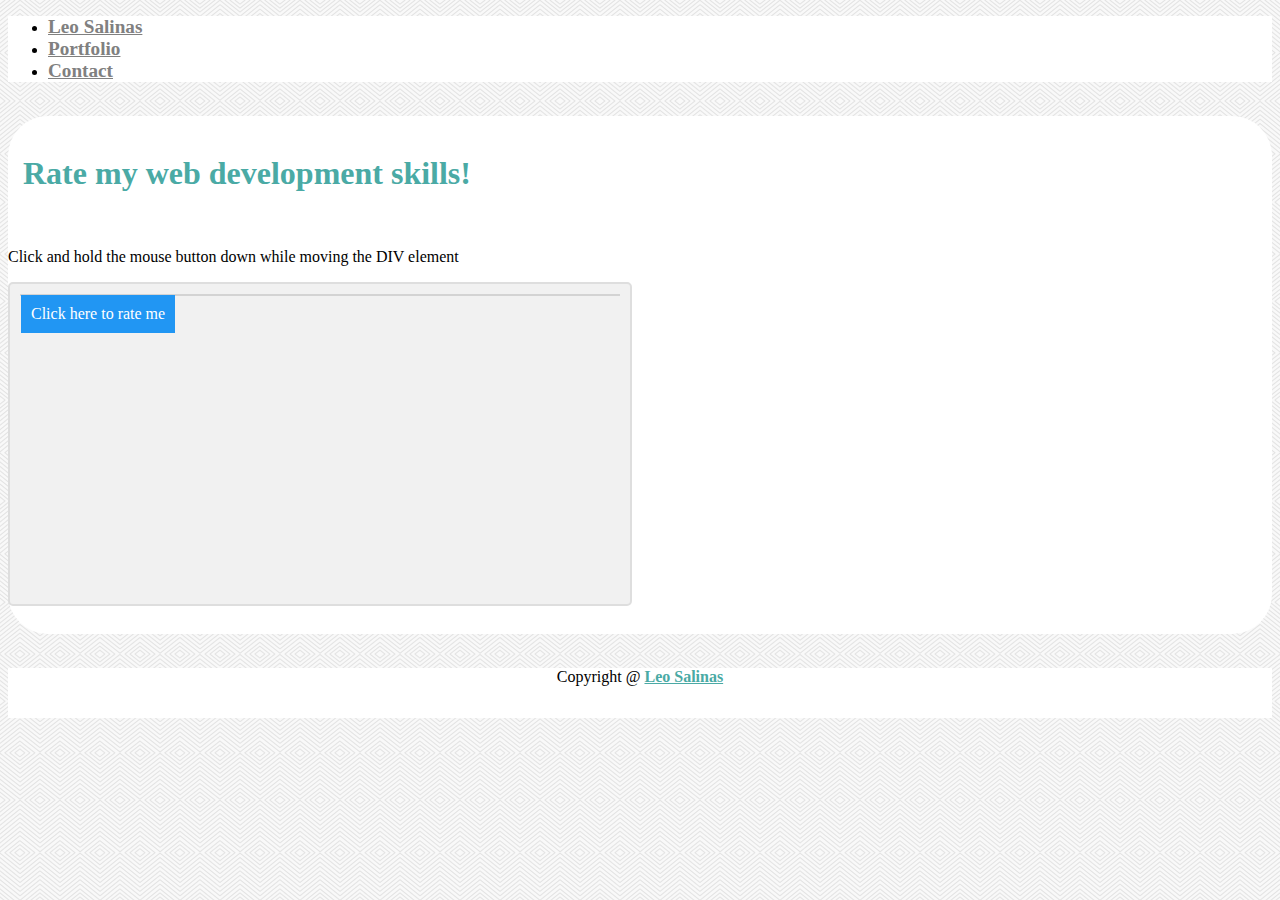
<file: rateme.html>
<!doctype html>
<html lang="en">

<head>
  <!-- Required meta tags -->
  <meta charset="utf-8">
  <meta name="viewport" content="width=device-width, initial-scale=1, shrink-to-fit=no">

  <!-- Bootstrap CSS -->
  <link rel="stylesheet" href="https://stackpath.bootstrapcdn.com/bootstrap/4.1.1/css/bootstrap.min.css" integrity="sha384-WskhaSGFgHYWDcbwN70/dfYBj47jz9qbsMId/iRN3ewGhXQFZCSftd1LZCfmhktB"
    crossorigin="anonymous">
  <link rel="stylesheet" type="text/css" href="assets/css/style.css">
  <title>My Bootstrapped Portfolio</title>

</head>



<header>

    <div class="container">

        <ul class="nav nav-pills nav-fill navbar-light" style="background-color: #ffffff;">
          <li class="nav-item">
            <a class="nav-link" href="index.html" style="color: gray; font-weight:bolder; font-size:larger">
              Leo Salinas</a>
          </li>
          <li class="nav-item">
            <a class="nav-link" href="portfolio.html" style="color: gray; font-weight:bolder; font-size:larger">Portfolio</a>
          </li>
          <li class="nav-item ">
            <a class="nav-link" href="contact.html" style="color: gray; font-weight:bolder; font-size:larger">Contact</a>
          </li>
          <!-- <li class="nav-item ">
            <a class="nav-link active" href="rate me.html" style="background-color:#4aaaa5; font-weight:bolder; font-size:larger">Rate me</a>
          </li> -->
        </ul>
    
      </div>

  <br>

</header>

<!-- *********************************** CHANGING BODY ******************************************************* -->


<body background="assets/images/whirlpool.png">


  <div class="container" style= "background-color:#ffffff">
      <div class="row">
          <div class="page-header" style= "color:#4aaaa5; font-weight:bolder; margin-left: 15px">
              <br>
              <h1>Rate my web development skills!</h1>
          </div> 
          <br>
      </div>

 

 

<p>Click and hold the mouse button down while moving the DIV element</p>

 

 

<div class="container1">

<div id="mydiv">

 

  <div id="mydivheader">Click here to rate me</div>

</div>

</div>

<br>
</div>
<BR>

  
  <!-- *********************************** END CHANGING BODY ******************************************************* -->

  <div class="container">
      <div class="footer" style="background-color:#ffffff">
        <nav class="navbar sticky-top ">
          <p class="navbar-brand" style="text-align: center; width:100%">Copyright @
            <a href="https://github.com/salinasleo/">Leo Salinas</a>
          </p>
        </nav>
      </div>
    </div>
  
    <script src="https://code.jquery.com/jquery-3.3.1.slim.min.js" integrity="sha384-q8i/X+965DzO0rT7abK41JStQIAqVgRVzpbzo5smXKp4YfRvH+8abtTE1Pi6jizo"
      crossorigin="anonymous"></script>
    <script src="https://cdnjs.cloudflare.com/ajax/libs/popper.js/1.14.3/umd/popper.min.js" integrity="sha384-ZMP7rVo3mIykV+2+9J3UJ46jBk0WLaUAdn689aCwoqbBJiSnjAK/l8WvCWPIPm49"
      crossorigin="anonymous"></script>
    <script src="https://stackpath.bootstrapcdn.com/bootstrap/4.1.1/js/bootstrap.min.js" integrity="sha384-smHYKdLADwkXOn1EmN1qk/HfnUcbVRZyYmZ4qpPea6sjB/pTJ0euyQp0Mk8ck+5T"
      crossorigin="anonymous"></script>
    <script type="text/javascript" src="assets/js/javascript.js"></script>
  </body>
  
  
  
  
  </html>
</file>
<file: assets/css/style.css>
.profile_pic
{
    float: left;
    padding-top: 0px;
    padding-right: 15px;
   
}

.hiddenimg {
  display: none; 
}

.hiddentxt {
  text-decoration: none;
}

.hiddentxt a {
  text-decoration: none;
}

.hiddenclick {
  font-weight: bold;
  text-decoration: none;
  cursor: pointer;
}

.hiddenclick a {
  text-decoration: none;
}

.hiddenclick a:visited {
  text-decoration: none;
}

.hiddentxt:hover ~ .hiddenimg {
  display: block;
  height: 0px;
  position: relative;
  top: -450px;
  left: 150px;
  z-index: 1; 
  float: clear both;
}

.footer {
  text-align: center;
  display: block;
  font-display: bold;
  width: 100%;
  bottom: 0px;
  height: 50px;
}

.card-footer {
  height: 40px;
  margin: 0px;
  padding: 0px;
}

a:link {
  color: #4aaaa5; 
  font-weight:bolder;
}

.card-title {
  color: #4aaaa5; 
  font-weight:bolder;
}

a  {
  color: #4aaaa5; 
  font-weight:bolder;
}


#mydiv {

    /* position: absolute; */
    display: block;
    /* z-index: 9;  */
    background-color: #f1f1f1;
    text-align: center;
    border: 1px solid #d3d3d3;
    overflow: hidden;
}

 

#mydivheader {
    position: absolute;
    padding: 10px;
        display: block;
    cursor: move;
    z-index: 10;
    background-color: #2196F3;
       overflow: hidden;
    color: #fff;
}

 

/* .container1 {
    width: 600px;
        display: block;
    height: 300px;
    overflow: hidden;
    background-color: green;
} */

.container {
/* padding: 0px; */
/* margin-inline-start: 10px;
margin-inline-end: 10px; */
border-radius: 40px;
}


 

.container2 {
    clearfloat: both;
    border: 2px solid #dedede;
    background-color: #f1f1f1;
    border-radius: 5px;
    padding: 10px;
    margin: 10px 0;
    height: auto;
}

 

.container1 {
    border: 2px solid #dedede;
    background-color: #f1f1f1;
    width: 600px;
    display: block;
    overflow: hidden;
    border-radius: 5px;
    padding: 10px;
    margin: 10px 0;
    height: 300px;
    overflow-y:scroll;  

}

 

.darker {
float: clear both;
    border-color: #ccc;
    background-color: #ddd;
}

 

.container::after {
    content: "";
    clear: both;
    display: table;
}

 

/* .container img {
    float: left;
    max-width: 60px;
    width: 100%;
    margin-right: 20px;
    border-radius: 50%;
} */

 

.container img.right {
    float: right;
    margin-left: 20px;
    margin-right:0;
}

 

.time-right {
    float: right;
    color: #aaa;

}

 

.time-left {
    float: left;
    color: #999;
}
</file>
